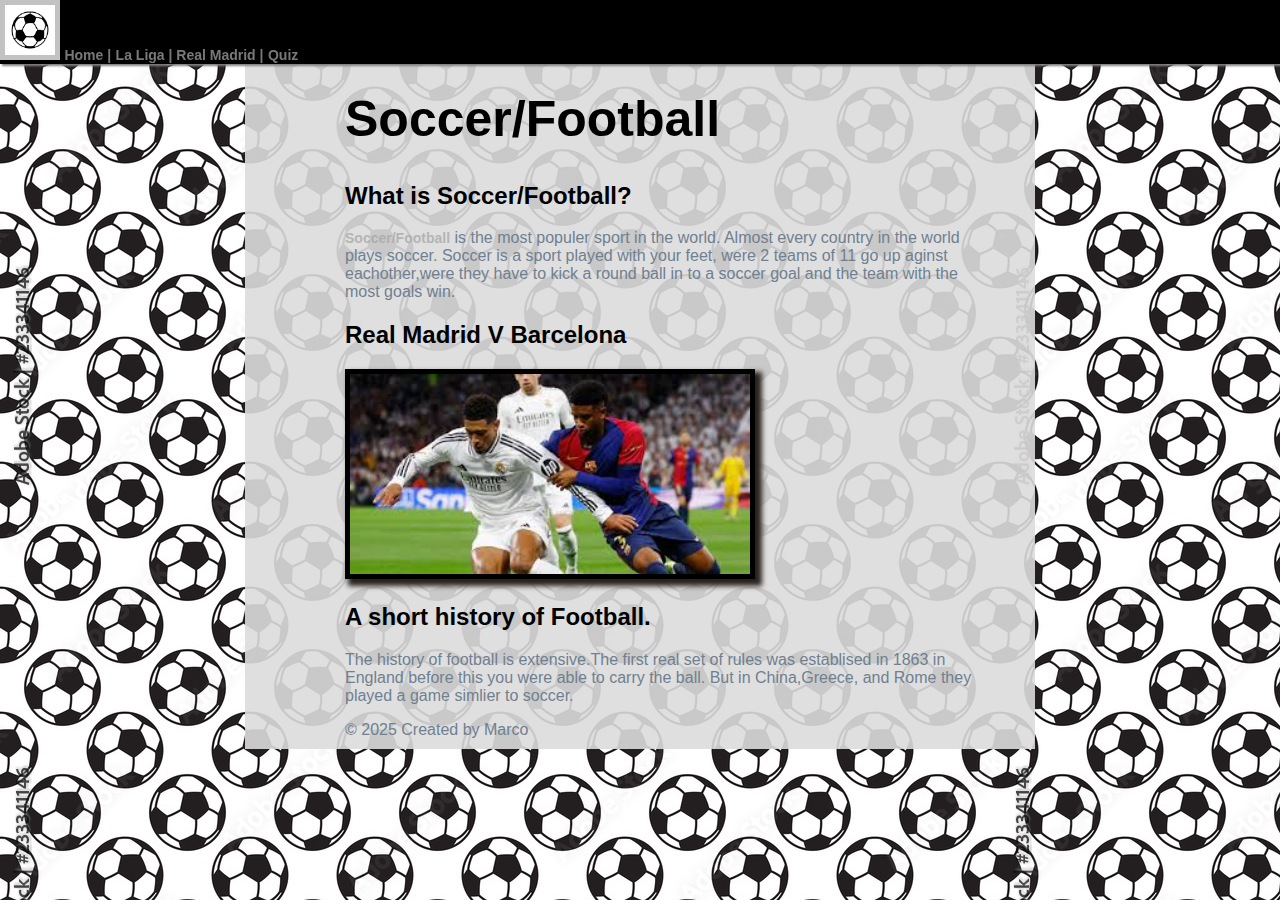
<file: index.html>
<!DOCTYPE html>
<html>
    <head>
        <title>Soccer</title> 
        <link rel="stylesheet" href="styles.css">   
    </head>
    <body>
        <header>
            <nav class="fixed-nav-bar">
                <a href="#"><img src="images/soccer_ball.jpg" class="logo" width="50px" alt="snow leopard logo"></a>
                <a href="#">Home |</a>
                <a href="challenges.html">La Liga | </a>
                <a href="practice.html">Real Madrid |</a>
                <a href="quiz.html">Quiz</a>
            </nav>
        </header>

       <section>
            <h1>Soccer/Football</h1>
            <h2>What is Soccer/Football?</h2> 
            <p><a href="https://en.wikipedia.org/wiki/Football" target="_blank">Soccer/Football</a> is the most populer sport in the world. Almost every country in the world plays soccer. Soccer is a sport played with your feet, were 2 teams of 11 go up aginst eachother,were they have to kick a round ball in to a soccer goal and the team with the most goals win.</p> 
    
            <h2>Real Madrid V Barcelona</h2>
            <img src="images/r_v_b.jpg" width="400px"  alt="snow leopards playing">
    
            <h2>A short history of Football.</h2>
    
            <p>The history of football is extensive.The first real set of rules was establised in 1863 in England before this you were able to carry the ball. But in China,Greece, and Rome they played a game simlier to soccer. </p>
    
       </section>
        
        <footer> &copy; 2025 Created by Marco </footer>

    </body>
</html>
</file>
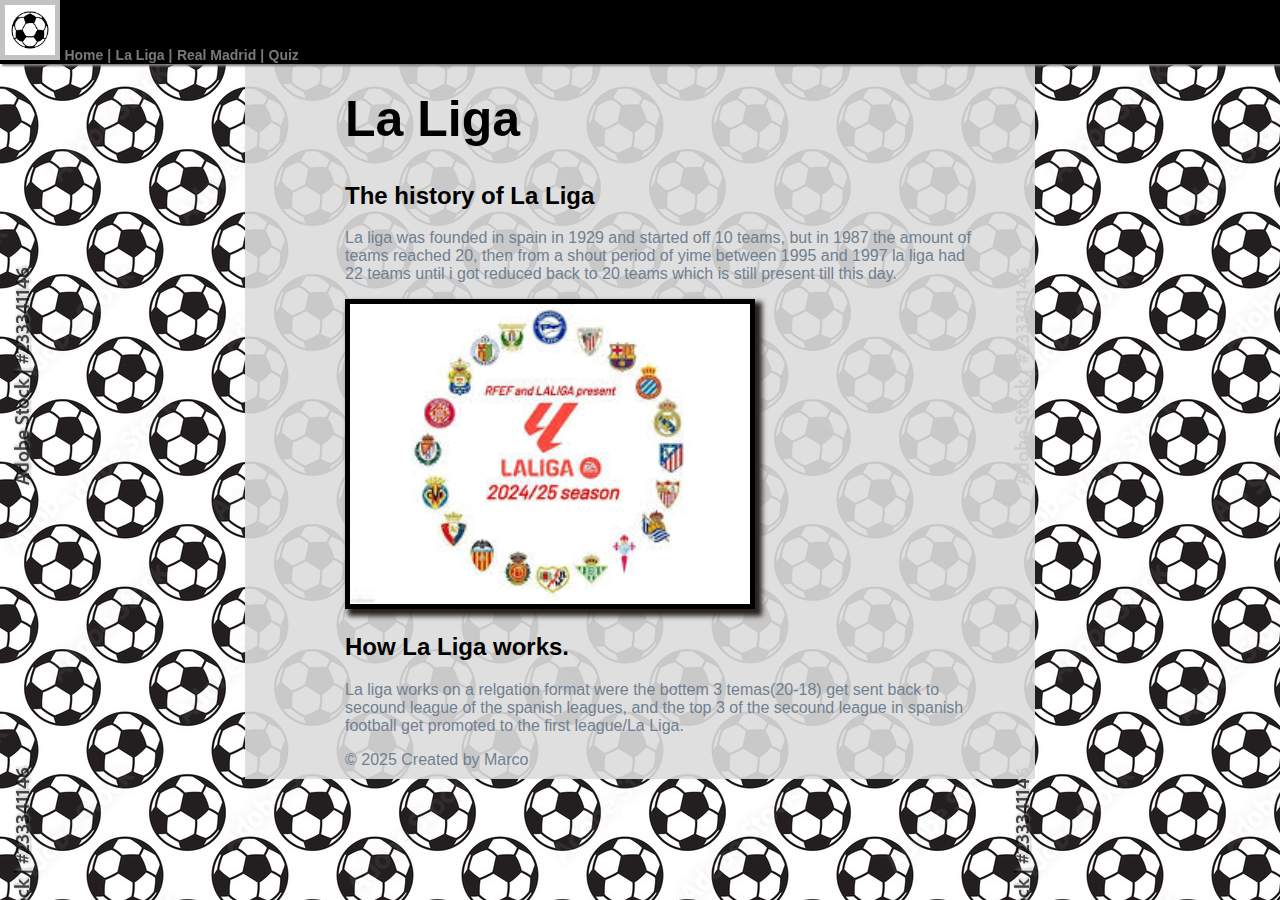
<file: challenges.html>
<!DOCTYPE html>
<html>
    <head>
        <title>La Liga</title>
        <link rel="stylesheet" href="styles.css"> 
    </head>
    <body>
       <header>
            <nav class="fixed-nav-bar">
                <a href="index.html"><img class="logo" src="images/soccer_ball.jpg" width="50px" alt="snow leopard logo"></a>
                <a href="index.html">Home |</a>
                <a href="#">La Liga |</a>
                <a href="practice.html">Real Madrid |</a>
                <a href="quiz.html">Quiz</a>
            </nav>
       </header>


        <section>
            <h1>La Liga</h1>
    
            <h2>The history of La Liga</h2>

            <p>La liga was founded in spain in 1929 and started off 10 teams, but in 1987 the amount of teams reached 20, then from a shout period of yime between 1995 and 1997 la liga had 22 teams until i got reduced back to 20 teams which is still present till this day.<p>

                <img src="images/la_liga_teams.jpg" width="400px" alt="la Liga Teams">

            <h2>How La Liga works.</h2>

            <p>La liga works on a relgation format were the bottem 3 temas(20-18) get sent back to secound league of the spanish leagues, and the top 3 of the secound league in spanish football get promoted to the first league/La Liga.</p>


        
        </section>

        <footer> &copy; 2025 Created by Marco </footer>
        
    </body>
</html>
</file>
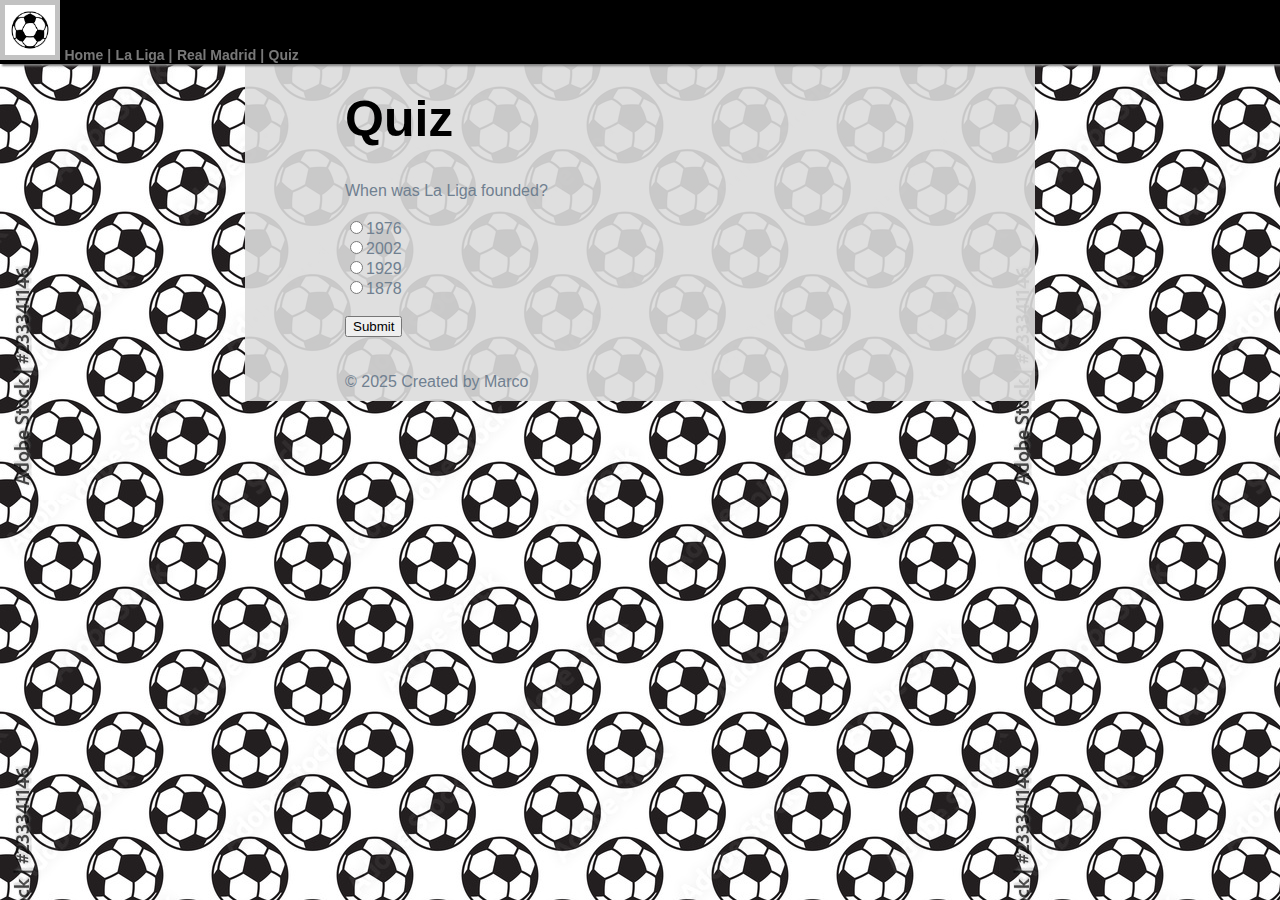
<file: quiz.html>
<!DOCTYPE html>
<html>
    <head>
        <title>Quiz</title>
        <link rel="stylesheet" href="styles.css"> 
    </head>
    <body>
       <header>
            <nav class="fixed-nav-bar">
                <a href="index.html"><img class="logo" src="images/soccer_ball.jpg" width="50px" alt="snow leopard logo"></a>
                <a href="index.html">Home |</a>
                <a href="challenges.html">La Liga |</a>
                <a href="practice.html">Real Madrid |</a>
                <a href="#">Quiz</a>
            </nav>
       </header>


        <section>
            <h1>Quiz</h1>
            <div id="ques"></div>
            <br>
            <div id="opt"></div>
            <br>
            <button onclick="checkAns()" id="btn" >Submit</button>
            <div id="score"></div>
            <br><br>
            

        </section>

        <footer> &copy; 2025 Created by Marco </footer>
        <script src="script.js"   ></script>
    </body>
</html>
</file>
<file: styles.css>
html {
    color: slategray;
    font-family: 'Trebuchet MS', 'Lucida Sans Unicode', 'Lucida Grande', 'Lucida Sans', Arial, sans-serif;
    
    background-image: url("images/new_wall_paperjpg.jpg");
}

body {
    width: 50%;
    margin: 0 auto;
    background-color: rgba(220, 220, 220, 0.9);
    padding: 10px 50px 10px 100px;
    /* padding: TOP RIGHT BOTTOM LEFT */
}

.fixed-nav-bar {
    position: fixed;
    top: 0;
    left: 0;
    width: 100%;
    z-index: 9999;    
    background-color: rgb(0, 0, 0);
    box-shadow: 2px 2px 2px gray;
}

h1 {
    color: rgb(0, 0, 0);
    font: bold 50px sans-serif;
}

h2 {
    color: rgb(0, 0, 0);
    font-family: sans-serif;
}


strong {
    color: rgb(0, 0, 0);
}

img {
    border-style: solid;
    border-width: 5px;
    border-color: rgb(0, 0, 0);
    
    box-shadow: 5px 5px 5px 2px rgba(41, 35, 31, 1);
    
}

.logo {
    box-shadow: none;
    border-color: rgb(194, 194, 194);
}

section {
    margin-top: 80px;
}   

a {
    color: rgb(173, 173, 173);
    text-decoration: none;
    font: bold 14px "Arial Black", Gadget, sans-serif;
}

a:link {
    color:rgba(164, 164, 164, 0.733);
}

a:visited {
    color: rgba(255, 255, 255, 0.662);
}

a:hover {
    color: rgb(212, 2, 2);
    font-size: 15px;
}
</file>
